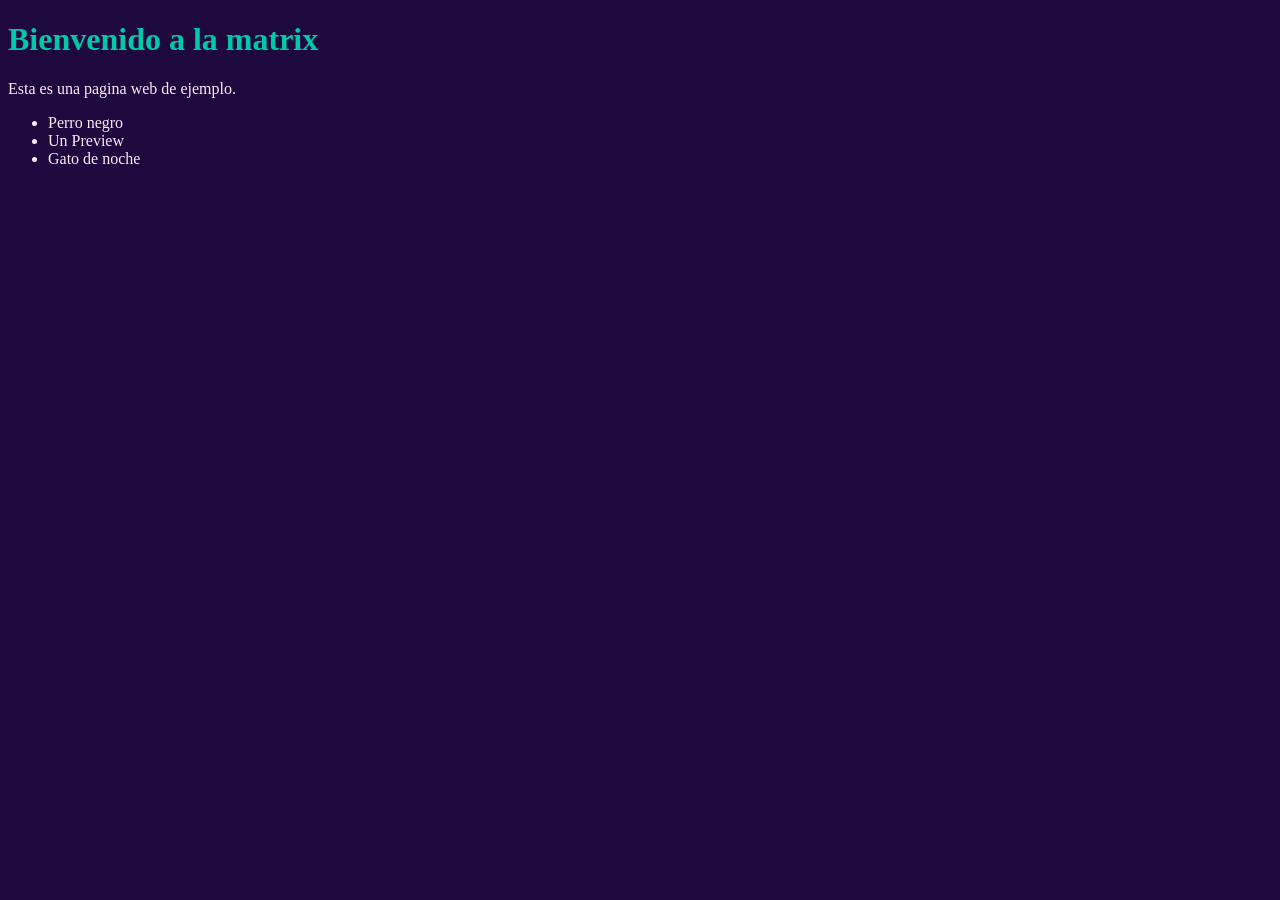
<file: cs/cs01/index.html>
<!DOCTYPE html>
<html>
  <head>
    <title> Hola mundo Cs01</title>
   <!--Estilo personalizado-->
   <link rel="stylesheet" type="text/css" href="style.css"/>
  </head>
  <body>
    <h1>Bienvenido a la matrix</h1>
     <p> Esta es una pagina web de ejemplo.</p>
       <ul>
         <li>Perro negro</li>
	 <li>Un Preview</li>
         <li>Gato de noche</li>
	</ul>
  <!-- Script-->
  <script src="script.js"></script> 
  </body>
</html>
</file>
<file: cs/cs01/style.css>
body {
  background-color: #1D093D;
  font-mamily: Verdana, sans-serif;
}

h1 {
  color: #00C9AA;
}

p, ul {
   color: #FCEAFF;
}
</file>
